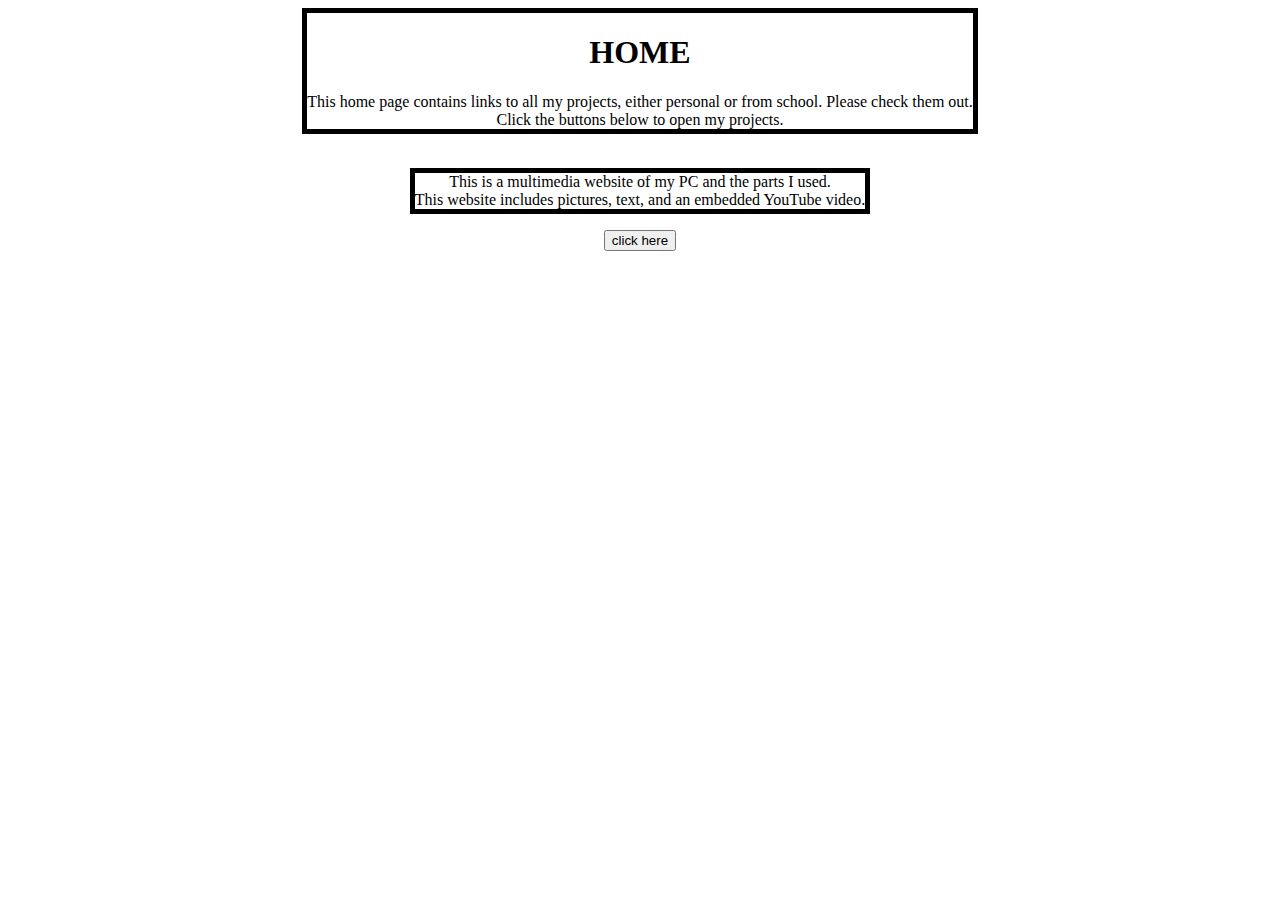
<file: index.html>
<!doctype html>

<html lang="en">

<body style="background-image: url(https://images.unsplash.com/photo-1462364513050-bf030947cce2?ixlib=rb-1.2.1&ixid=eyJhcHBfaWQiOjEyMDd9&auto=format&fit=crop&w=1469&q=80); 
    background-size: cover;
    background-attachment: fixed; 
    background-repeat: no-repeat;">
    <center>
        <div style="border:5px solid #000000;
        columns: #000000;
        position: relative;
        display: inline-block;
        height: auto;
        background: #ffffff">
            <h1>
                HOME
            </h1>
            <p1>
                This home page contains links to all my projects, either personal or from school. Please check them
                out.<br>
                Click the buttons below to open my projects.
            </p1>
        </div>
        <br><br>
        <p style="border:5px solid #000000;
        columns: #000000;
        position: relative;
        display: inline-block;
        height: auto;
        background: #ffffff">This is a multimedia website of my PC and the parts I used. <br>
            This website includes pictures, text, and an embedded YouTube video.<br>
        <form action="multimedia_project2/home.html">
            <input type="submit" value="click here" />
        </form>
        </p>
    </center>
</body>

</html>
</file>
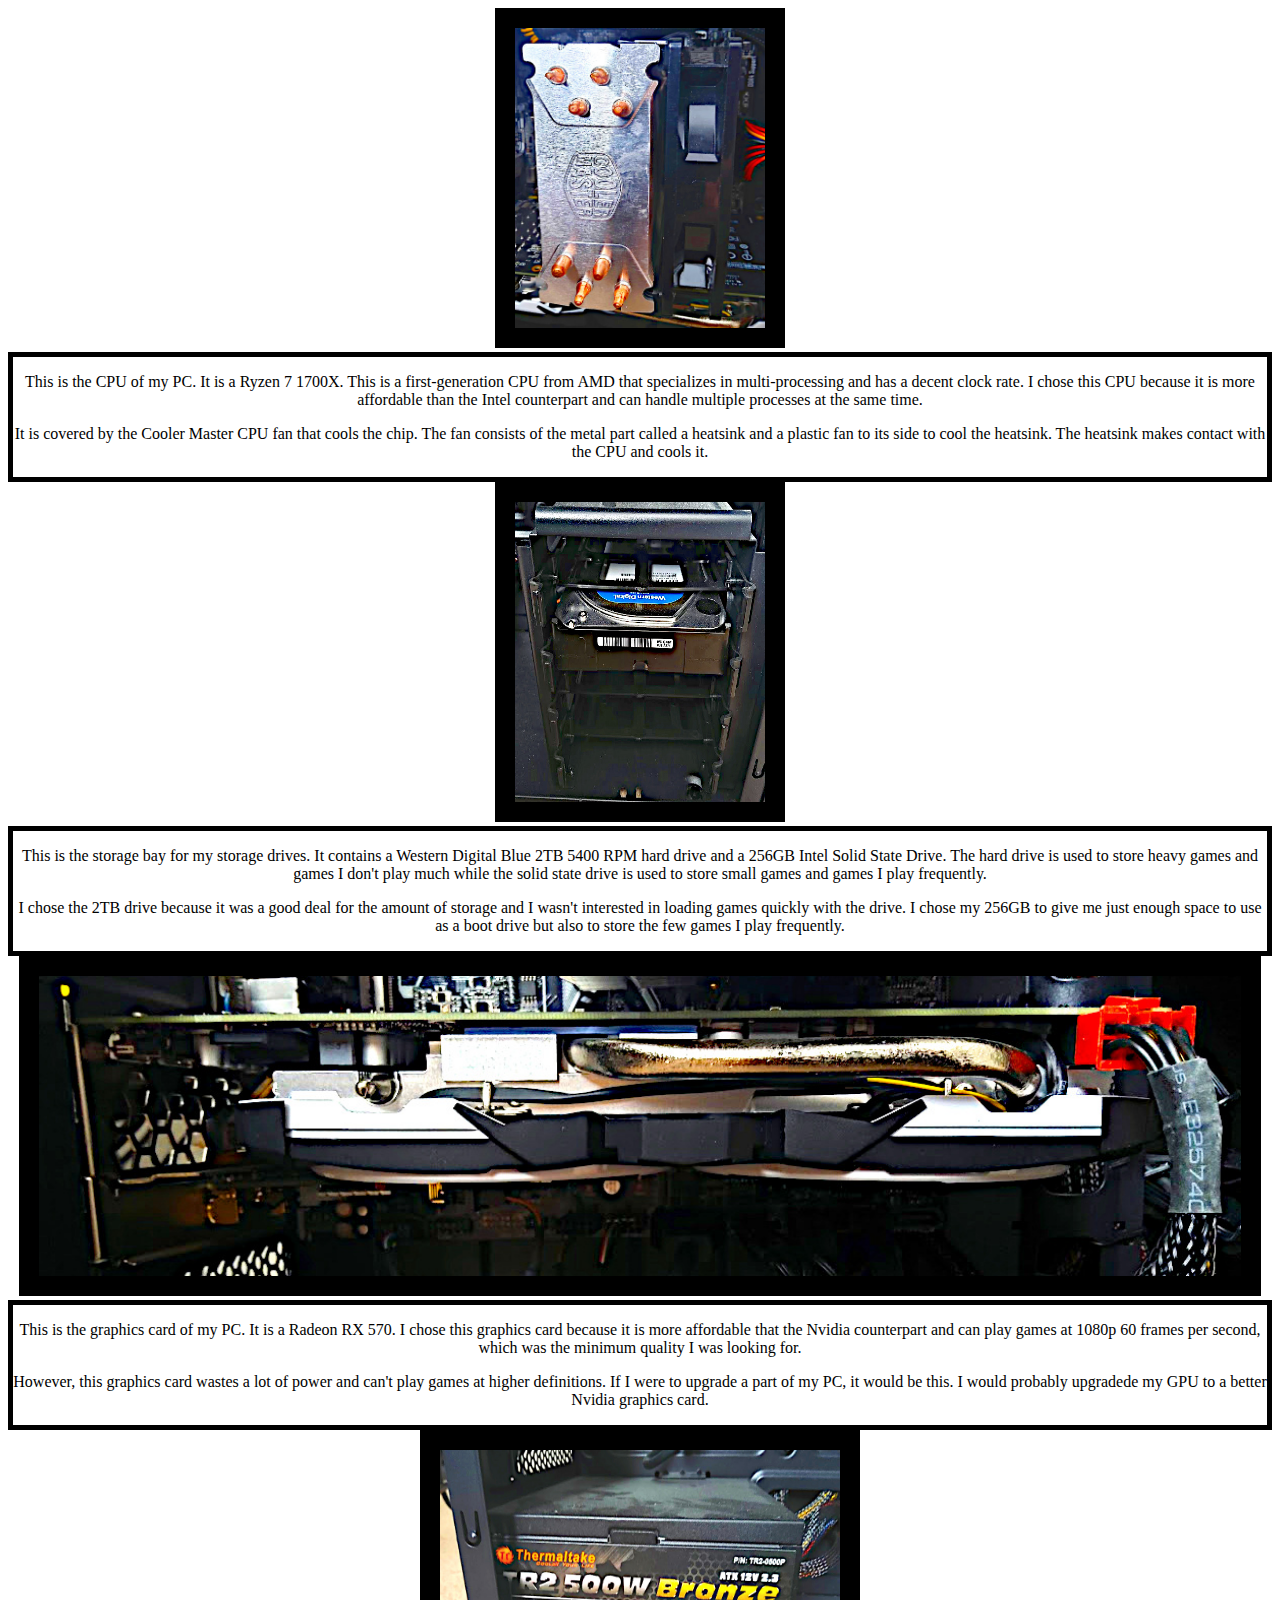
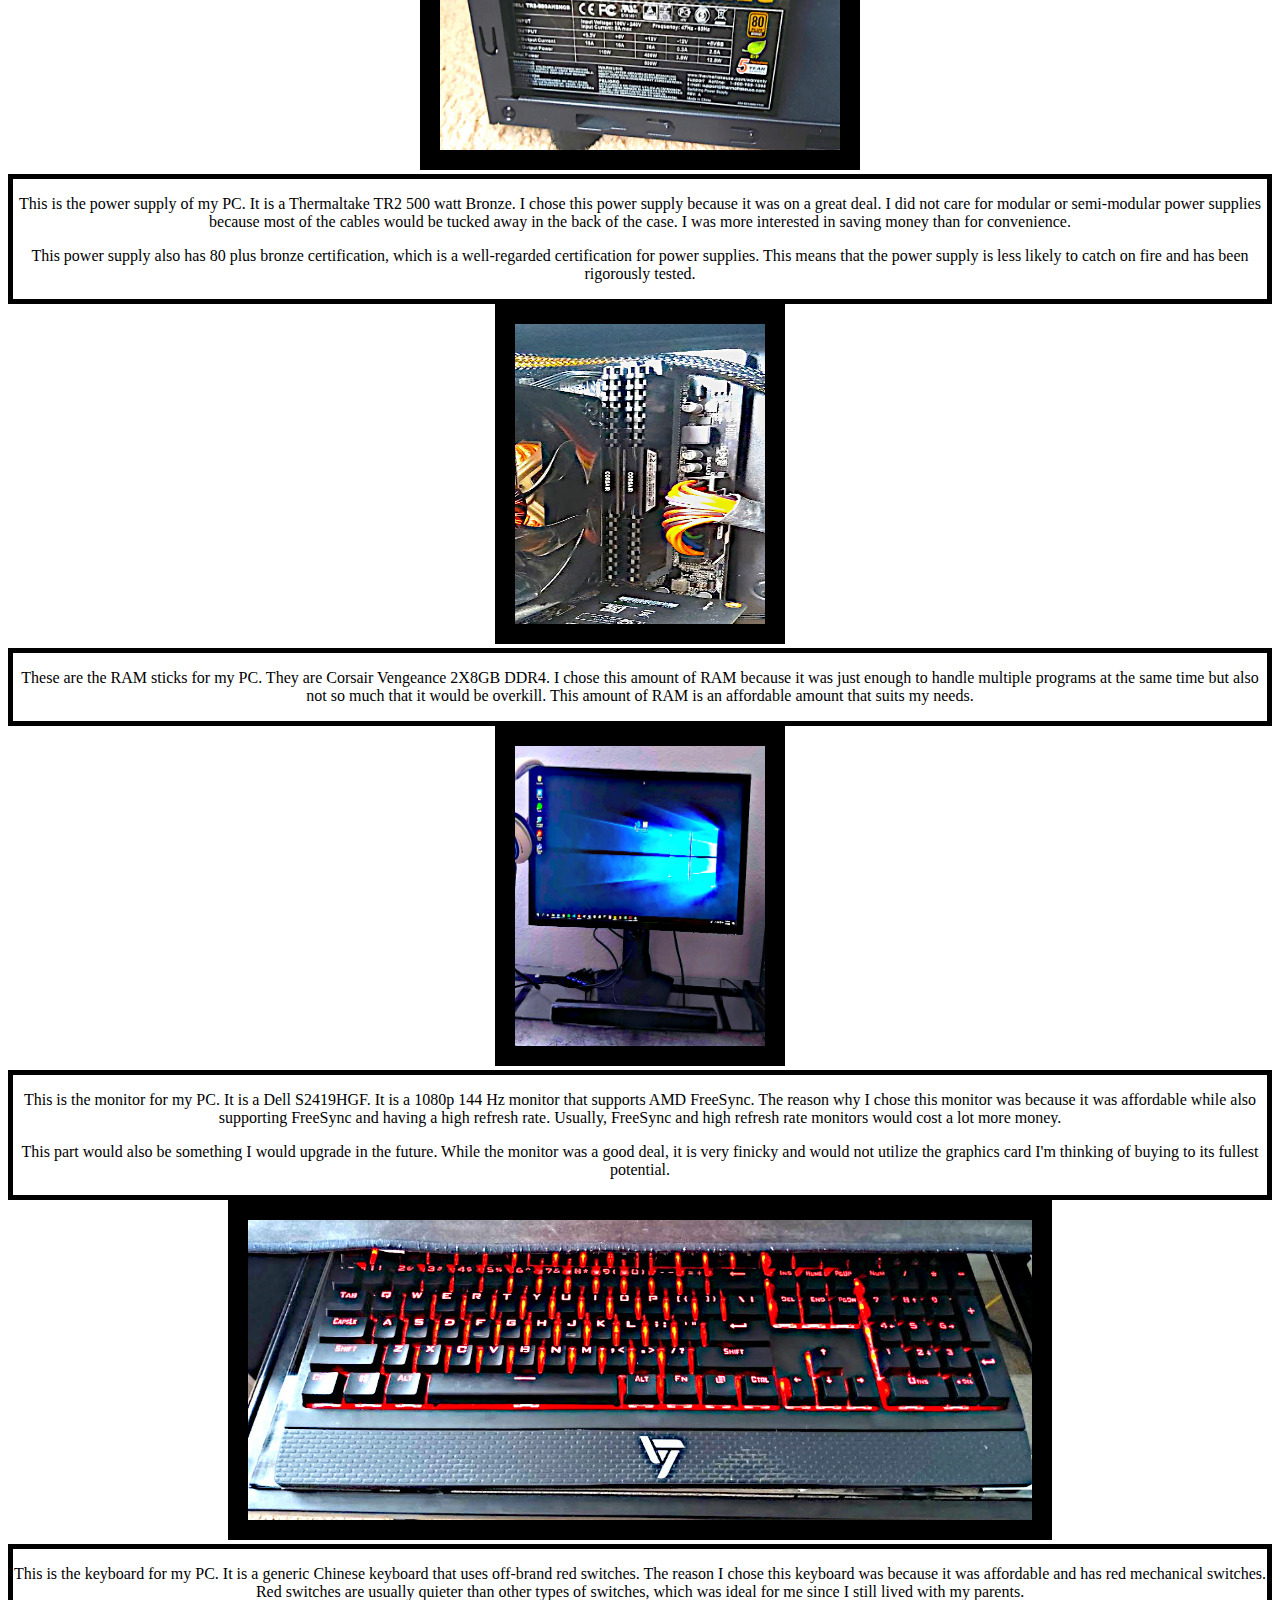
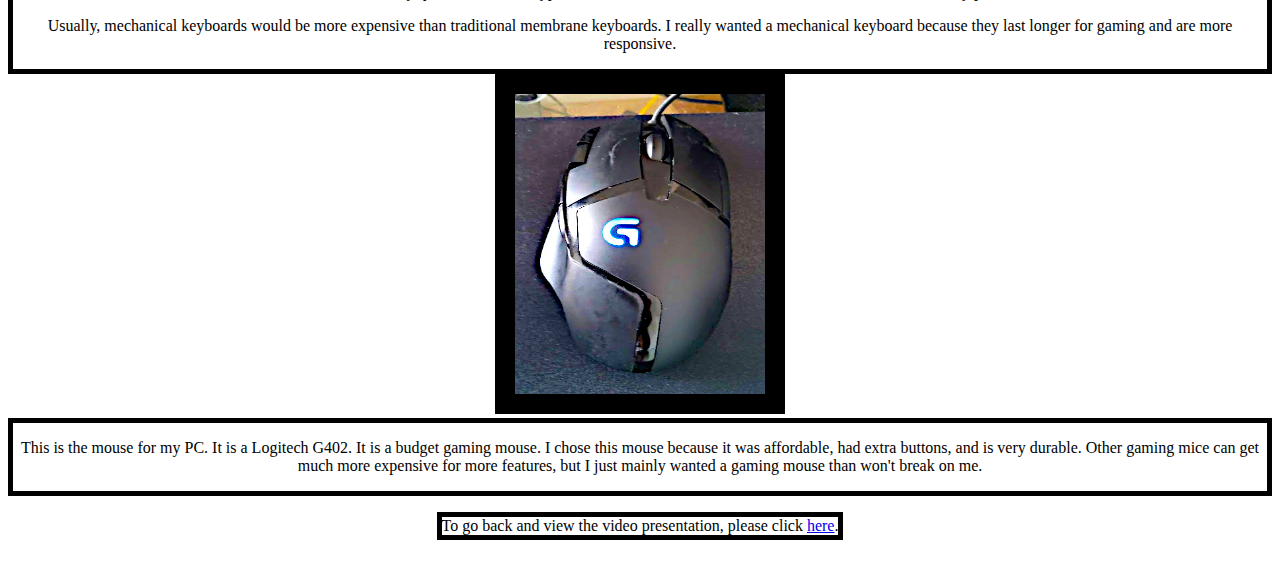
<file: presentation.html>
<!doctype html>

<html lang="en">

<body style="background-image: url(https://images.unsplash.com/photo-1587860166238-7b3c5d8bc34d?ixlib=rb-1.2.1&auto=format&fit=crop&w=1350&q=80); 
    background-size: cover;
    background-attachment: fixed; 
    background-repeat: no-repeat;">
    <center>
        <img src="images/cpu_enhance.jpg" alt="Processor"
            style="width:250px; height:300px; margin: 0 auto; border: 20px solid #000000;">
        <br>
        <div style="border:5px solid #000000;
        columns: #000000;
        position: relative;
        display: inline-block;
        height: auto;
        background: #ffffff">
            <p>
                This is the CPU of my PC. It is a Ryzen 7 1700X. This is a first-generation CPU from AMD that specializes
                in multi-processing and has a decent clock rate. I chose this CPU because it is more affordable than the
                Intel counterpart and can handle multiple processes at the same time.
            </p>
            <p>
                It is covered by the Cooler Master CPU fan that cools the chip. The
                fan
                consists of the metal part called a heatsink and a plastic fan to its side to cool the heatsink. The
                heatsink
                makes contact with the CPU and cools it.
            </p>
        </div><br>
        <img src="images/drives_enhance.jpg" alt="Storage Drives"
            style="width:250px; height:300px; margin: 0 auto; border: 20px solid #000000;">
        <br>
        <div style="border:5px solid #000000;
        columns: #000000;
        position: relative;
        display: inline-block;
        height: auto;
        background: #ffffff">
            <p>This is the storage bay for my storage drives. It contains a Western Digital Blue 2TB 5400 RPM hard drive
                and a 256GB Intel Solid State Drive. The hard drive is used to store heavy games and games I don't play
                much while the solid state drive is used to store small games and games I play frequently.
            </p>
            <p>
                I chose the 2TB drive because it was a good deal for the amount of storage and I wasn't interested in
                loading
                games quickly with the drive. I chose my 256GB to give me just enough space to use as a boot drive but
                also to
                store the few games I play frequently.
            </p>
        </div><br>
        <img src="images/gpu_enhance.jpg" alt="Graphics Card"
            style="height:300px; margin: 0 auto; border: 20px solid #000000;">
        <br>
        <div style="border:5px solid #000000;
        columns: #000000;
        position: relative;
        display: inline-block;
        height: auto;
        background: #ffffff">
            <p>
                This is the graphics card of my PC. It is a Radeon RX 570. I chose this graphics card because it is more
                affordable that the Nvidia counterpart and can play games at 1080p 60 frames per second, which was the
                minimum quality I was looking for.
            </p>
            <p>
                However, this graphics card wastes a lot of power and can't play games at higher definitions. If I were
                to upgrade a part of my PC, it would be this. I would probably upgradede my GPU to a better Nvidia
                graphics card.
            </p>
        </div><br>
        <img src="images/psu_enhance.jpg" alt="Power Supply"
            style="width:400px; height:300px; margin: 0 auto; border: 20px solid #000000;">
        <br>
        <div style="border:5px solid #000000;
        columns: #000000;
        position: relative;
        display: inline-block;
        height: auto;
        background: #ffffff">
            <p>
                This is the power supply of my PC. It is a Thermaltake TR2 500 watt Bronze. I chose this power supply because
                it was on a great deal. I did not care for modular or semi-modular power supplies because most of the cables
                would be tucked away in the back of the case. I was more interested in saving money than for convenience.
            </p>
            <p>
                This power supply also has 80 plus bronze certification, which is a well-regarded certification for power supplies.
                This means that the power supply is less likely to catch on fire and has been rigorously tested.
            </p>
        </div><br>
        <img src="images/ram_enhance.jpg" alt="RAM Sticks"
            style="width:250px; height:300px; margin: 0 auto; border: 20px solid #000000;">
        <br>
        <div style="border:5px solid #000000;
        columns: #000000;
        position: relative;
        display: inline-block;
        height: auto;
        background: #ffffff">
            <p>
                These are the RAM sticks for my PC. They are Corsair Vengeance 2X8GB DDR4. I chose this amount of RAM
                because
                it was just enough to handle multiple programs at the same time but also not so much that it would be
                overkill.
                This amount of RAM is an affordable amount that suits my needs.
            </p>
        </div><br>
        <img src="images/monitor_enhance.jpg" alt="Monitor"
            style="width:250px; height:300px; margin: 0 auto; border: 20px solid #000000;">
        <br>
        <div style="border:5px solid #000000;
        columns: #000000;
        position: relative;
        display: inline-block;
        height: auto;
        background: #ffffff">
            <p>
                This is the monitor for my PC. It is a Dell S2419HGF. It is a 1080p 144 Hz monitor that supports AMD
                FreeSync.
                The reason why I chose this monitor was because it was affordable while also supporting FreeSync and
                having a high
                refresh rate. Usually, FreeSync and high refresh rate monitors would cost a lot more money.</p>
            <p>
                This part would also be something I would upgrade in the future. While the monitor was a good deal, it
                is very
                finicky and would not utilize the graphics card I'm thinking of buying to its fullest potential.
            </p>
            </p>
        </div><br>
        <img src="images/kb_enhance.jpg" alt="Keyboard"
            style="height:300px; margin: 0 auto; border: 20px solid #000000;">
        <br>
        <div style="border:5px solid #000000;
        columns: #000000;
        position: relative;
        display: inline-block;
        height: auto;
        background: #ffffff">
            <p>
                This is the keyboard for my PC. It is a generic Chinese keyboard that uses off-brand red switches. The
                reason I chose
                this keyboard was because it was affordable and has red mechanical switches. Red switches are usually
                quieter than
                other types of switches, which was ideal for me since I still lived with my parents.</p>
            <p>
                Usually, mechanical keyboards would be more expensive than traditional membrane keyboards. I really wanted 
                a mechanical keyboard because they last longer for gaming and are more responsive.
            </p>
        </div><br>
        <img src="images/mouse_enhance.jpg" alt="Mouse"
            style="width:250px; height:300px; margin: 0 auto; border: 20px solid #000000;">
        <br>
        <div style="border:5px solid #000000;
        columns: #000000;
        position: relative;
        display: inline-block;
        height: auto;
        background: #ffffff">
            <p>
                This is the mouse for my PC. It is a Logitech G402. It is a budget gaming mouse. I chose this mouse because it
                was affordable, had extra buttons, and is very durable. Other gaming mice can get much more expensive for more
                features, but I just mainly wanted a gaming mouse than won't break on me.
            </p>
        </div><br>
        <p style="border:5px solid #000000;
        columns: #000000;
        position: relative;
        display: inline-block;
        height: auto;
        background: #ffffff">To go back and view the video presentation, please click <a
                href="index.html">here</a>.</p>
    </center>
</body>

</html>
</file>
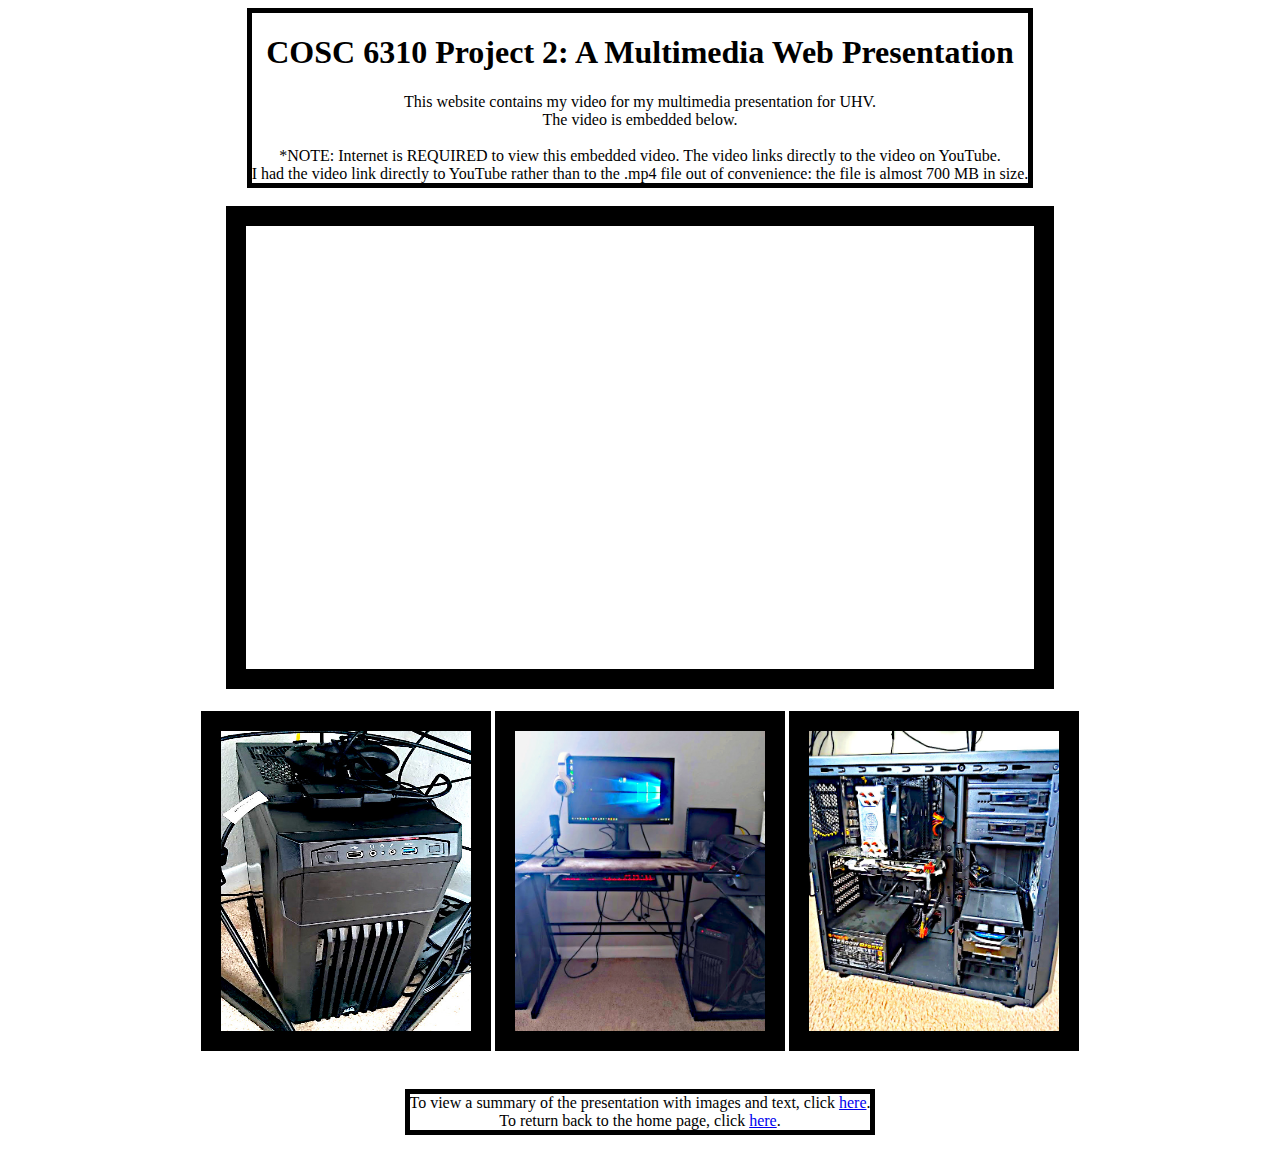
<file: multimedia_project2/home.html>
<!doctype html>

<html lang="en">

<body style="background-image: url(https://images.unsplash.com/photo-1587847399471-c59e8a17ed43?ixlib=rb-1.2.1&auto=format&fit=crop&w=675&q=80); 
    background-size: cover;
    background-attachment: fixed; 
    background-repeat: no-repeat;">
    <center>
        <div style="border:5px solid #000000;
        columns: #000000;
        position: relative;
        display: inline-block;
        height: auto;
        background: #ffffff">
            <h1>
                COSC 6310 Project 2: A Multimedia Web Presentation
            </h1>
            <p1>
                This website contains my video for my multimedia presentation for UHV.
                <br>The video is embedded below.
                <br><br>*NOTE: Internet is REQUIRED to view this embedded video. The video links directly to the video
                on YouTube.
                <br>I had the video link directly to YouTube rather than to the .mp4 file out of convenience: the file
                is
                almost 700 MB in size.
            </p1>
        </div>
        <br><br>
        <iframe style="margin: 0 auto; border: 20px solid #000000;" frameborder="0" scrolling="no" marginheight="0"
            marginwidth="0" width="788.54" height="443" type="text/html"
            src="https://www.youtube.com/embed/0eNpyDy3JRk?autoplay=0&fs=1&iv_load_policy=3&showinfo=1&rel=0&cc_load_policy=0&start=0&end=0&vq=hd1080&origin=https://youtubeembedcode.com">
            <div>
                <small>
                    <a href="https://youtubeembedcode.com/es/">youtubeembedcode.com/en/</a>
                </small>
            </div>
            <div>
                <small>
                    <a href="http://add-link-exchange.com">http://add-link-exchange.com</a>
                </small>
            </div>
        </iframe>
        <br><br>
        <img src="images/front_enhance.jpg" alt="Front View"
            style="width:250px; height:300px; margin: 0 auto; border: 20px solid #000000;">
        <img src="images/setup_enhance.jpg" alt="View of Setup"
            style="width:250px; height:300px; margin: 0 auto; border: 20px solid #000000;">
        <img src="images/view_enhance.jpg" alt="Inside PC"
            style="width:250px; height:300px; margin: 0 auto; border: 20px solid #000000;">
        <br><br>
        <p style="border:5px solid #000000;
        columns: #000000;
        position: relative;
        display: inline-block;
        height: auto;
        background: #ffffff">To view a summary of the presentation with images and text, click <a
                href="presentation.html">here</a>.<br>
            To return back to the home page, click <a href="../index.html">here</a>.
        </p>
    </center>
</body>

</html>
</file>
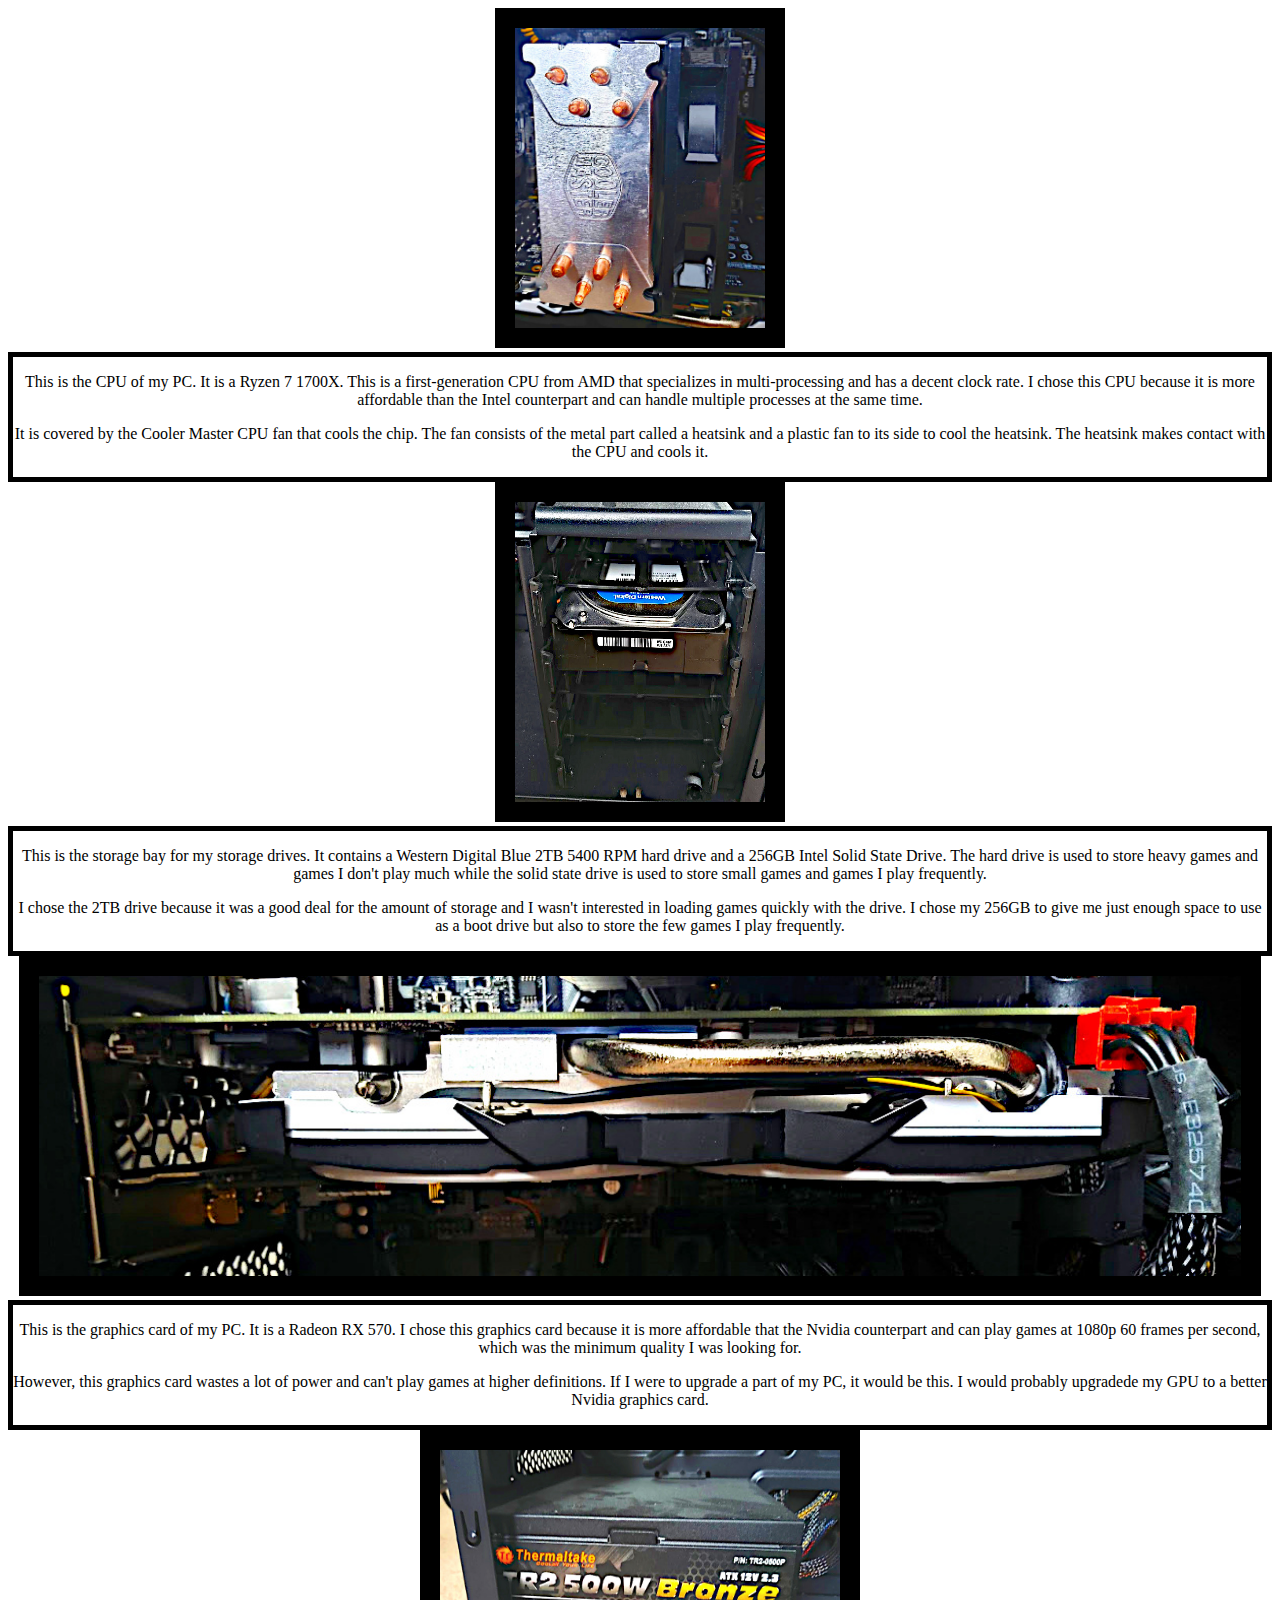
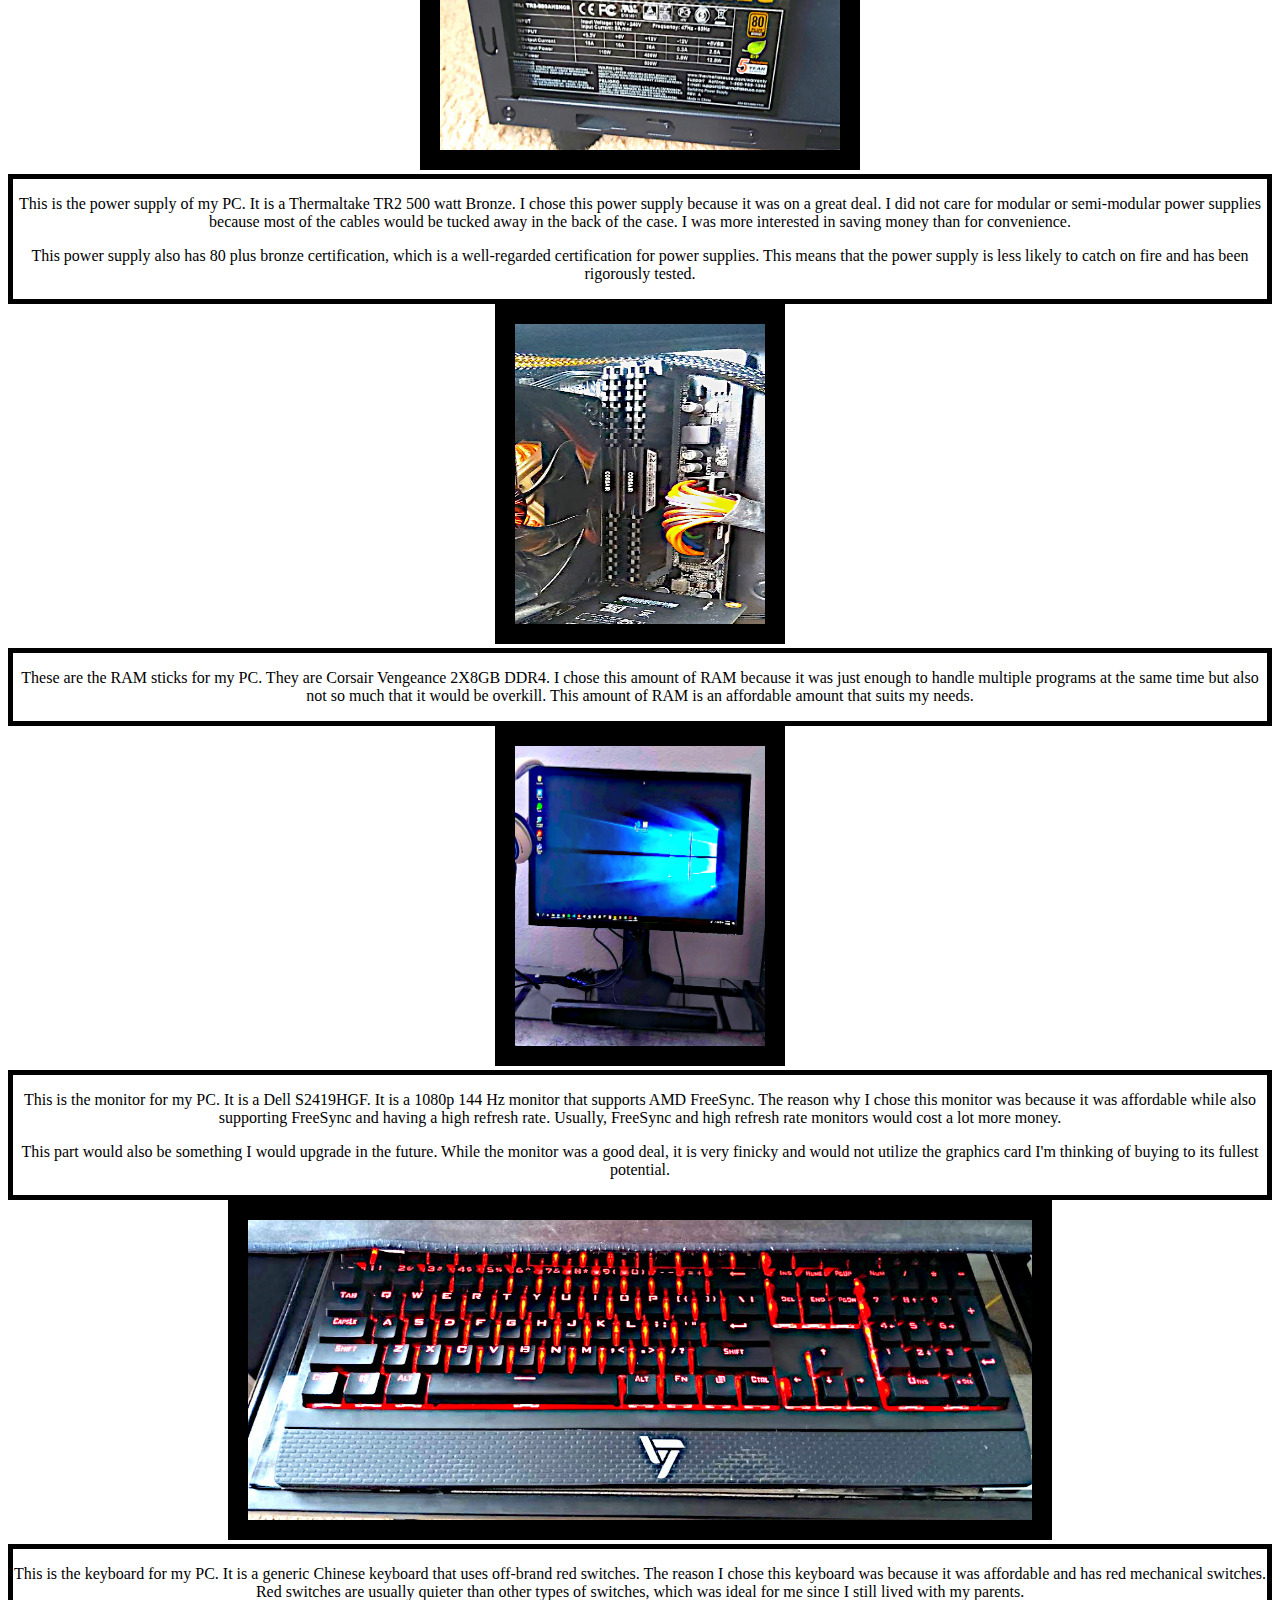
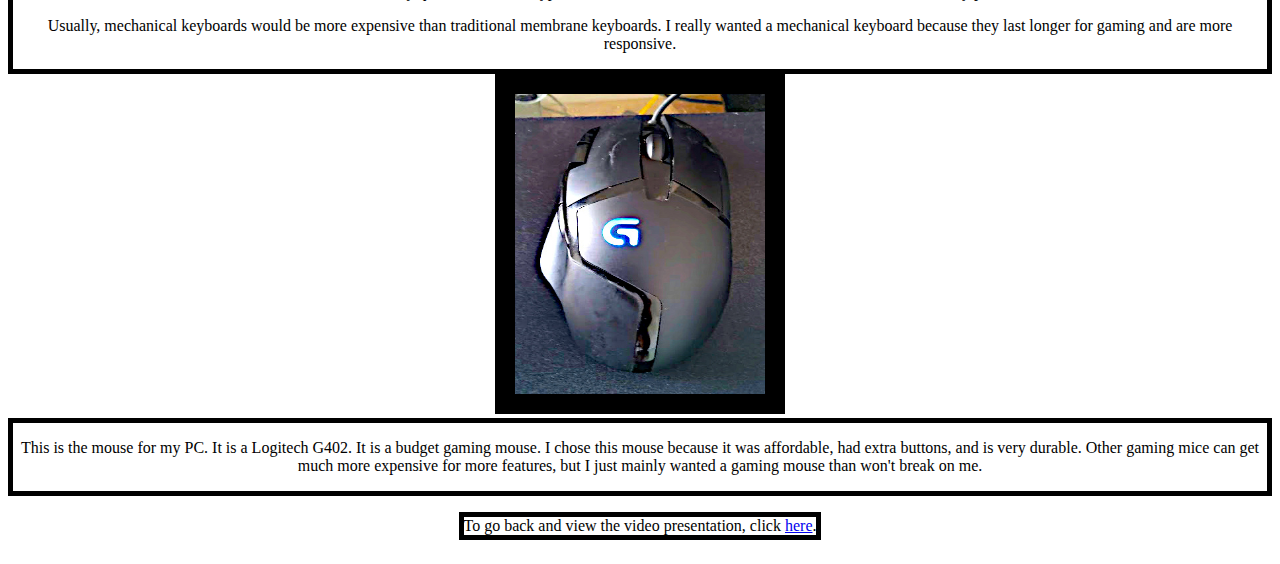
<file: multimedia_project2/presentation.html>
<!doctype html>

<html lang="en">

<body style="background-image: url(https://images.unsplash.com/photo-1587860166238-7b3c5d8bc34d?ixlib=rb-1.2.1&auto=format&fit=crop&w=1350&q=80); 
    background-size: cover;
    background-attachment: fixed; 
    background-repeat: no-repeat;">
    <center>
        <img src="images/cpu_enhance.jpg" alt="Processor"
            style="width:250px; height:300px; margin: 0 auto; border: 20px solid #000000;">
        <br>
        <div style="border:5px solid #000000;
        columns: #000000;
        position: relative;
        display: inline-block;
        height: auto;
        background: #ffffff">
            <p>
                This is the CPU of my PC. It is a Ryzen 7 1700X. This is a first-generation CPU from AMD that specializes
                in multi-processing and has a decent clock rate. I chose this CPU because it is more affordable than the
                Intel counterpart and can handle multiple processes at the same time.
            </p>
            <p>
                It is covered by the Cooler Master CPU fan that cools the chip. The
                fan
                consists of the metal part called a heatsink and a plastic fan to its side to cool the heatsink. The
                heatsink
                makes contact with the CPU and cools it.
            </p>
        </div><br>
        <img src="images/drives_enhance.jpg" alt="Storage Drives"
            style="width:250px; height:300px; margin: 0 auto; border: 20px solid #000000;">
        <br>
        <div style="border:5px solid #000000;
        columns: #000000;
        position: relative;
        display: inline-block;
        height: auto;
        background: #ffffff">
            <p>This is the storage bay for my storage drives. It contains a Western Digital Blue 2TB 5400 RPM hard drive
                and a 256GB Intel Solid State Drive. The hard drive is used to store heavy games and games I don't play
                much while the solid state drive is used to store small games and games I play frequently.
            </p>
            <p>
                I chose the 2TB drive because it was a good deal for the amount of storage and I wasn't interested in
                loading
                games quickly with the drive. I chose my 256GB to give me just enough space to use as a boot drive but
                also to
                store the few games I play frequently.
            </p>
        </div><br>
        <img src="images/gpu_enhance.jpg" alt="Graphics Card"
            style="height:300px; margin: 0 auto; border: 20px solid #000000;">
        <br>
        <div style="border:5px solid #000000;
        columns: #000000;
        position: relative;
        display: inline-block;
        height: auto;
        background: #ffffff">
            <p>
                This is the graphics card of my PC. It is a Radeon RX 570. I chose this graphics card because it is more
                affordable that the Nvidia counterpart and can play games at 1080p 60 frames per second, which was the
                minimum quality I was looking for.
            </p>
            <p>
                However, this graphics card wastes a lot of power and can't play games at higher definitions. If I were
                to upgrade a part of my PC, it would be this. I would probably upgradede my GPU to a better Nvidia
                graphics card.
            </p>
        </div><br>
        <img src="images/psu_enhance.jpg" alt="Power Supply"
            style="width:400px; height:300px; margin: 0 auto; border: 20px solid #000000;">
        <br>
        <div style="border:5px solid #000000;
        columns: #000000;
        position: relative;
        display: inline-block;
        height: auto;
        background: #ffffff">
            <p>
                This is the power supply of my PC. It is a Thermaltake TR2 500 watt Bronze. I chose this power supply because
                it was on a great deal. I did not care for modular or semi-modular power supplies because most of the cables
                would be tucked away in the back of the case. I was more interested in saving money than for convenience.
            </p>
            <p>
                This power supply also has 80 plus bronze certification, which is a well-regarded certification for power supplies.
                This means that the power supply is less likely to catch on fire and has been rigorously tested.
            </p>
        </div><br>
        <img src="images/ram_enhance.jpg" alt="RAM Sticks"
            style="width:250px; height:300px; margin: 0 auto; border: 20px solid #000000;">
        <br>
        <div style="border:5px solid #000000;
        columns: #000000;
        position: relative;
        display: inline-block;
        height: auto;
        background: #ffffff">
            <p>
                These are the RAM sticks for my PC. They are Corsair Vengeance 2X8GB DDR4. I chose this amount of RAM
                because
                it was just enough to handle multiple programs at the same time but also not so much that it would be
                overkill.
                This amount of RAM is an affordable amount that suits my needs.
            </p>
        </div><br>
        <img src="images/monitor_enhance.jpg" alt="Monitor"
            style="width:250px; height:300px; margin: 0 auto; border: 20px solid #000000;">
        <br>
        <div style="border:5px solid #000000;
        columns: #000000;
        position: relative;
        display: inline-block;
        height: auto;
        background: #ffffff">
            <p>
                This is the monitor for my PC. It is a Dell S2419HGF. It is a 1080p 144 Hz monitor that supports AMD
                FreeSync.
                The reason why I chose this monitor was because it was affordable while also supporting FreeSync and
                having a high
                refresh rate. Usually, FreeSync and high refresh rate monitors would cost a lot more money.</p>
            <p>
                This part would also be something I would upgrade in the future. While the monitor was a good deal, it
                is very
                finicky and would not utilize the graphics card I'm thinking of buying to its fullest potential.
            </p>
            </p>
        </div><br>
        <img src="images/kb_enhance.jpg" alt="Keyboard"
            style="height:300px; margin: 0 auto; border: 20px solid #000000;">
        <br>
        <div style="border:5px solid #000000;
        columns: #000000;
        position: relative;
        display: inline-block;
        height: auto;
        background: #ffffff">
            <p>
                This is the keyboard for my PC. It is a generic Chinese keyboard that uses off-brand red switches. The
                reason I chose
                this keyboard was because it was affordable and has red mechanical switches. Red switches are usually
                quieter than
                other types of switches, which was ideal for me since I still lived with my parents.</p>
            <p>
                Usually, mechanical keyboards would be more expensive than traditional membrane keyboards. I really wanted 
                a mechanical keyboard because they last longer for gaming and are more responsive.
            </p>
        </div><br>
        <img src="images/mouse_enhance.jpg" alt="Mouse"
            style="width:250px; height:300px; margin: 0 auto; border: 20px solid #000000;">
        <br>
        <div style="border:5px solid #000000;
        columns: #000000;
        position: relative;
        display: inline-block;
        height: auto;
        background: #ffffff">
            <p>
                This is the mouse for my PC. It is a Logitech G402. It is a budget gaming mouse. I chose this mouse because it
                was affordable, had extra buttons, and is very durable. Other gaming mice can get much more expensive for more
                features, but I just mainly wanted a gaming mouse than won't break on me.
            </p>
        </div><br>
        <p style="border:5px solid #000000;
        columns: #000000;
        position: relative;
        display: inline-block;
        height: auto;
        background: #ffffff">To go back and view the video presentation, click <a
                href="home.html">here</a>.</p>
    </center>
</body>

</html>
</file>
